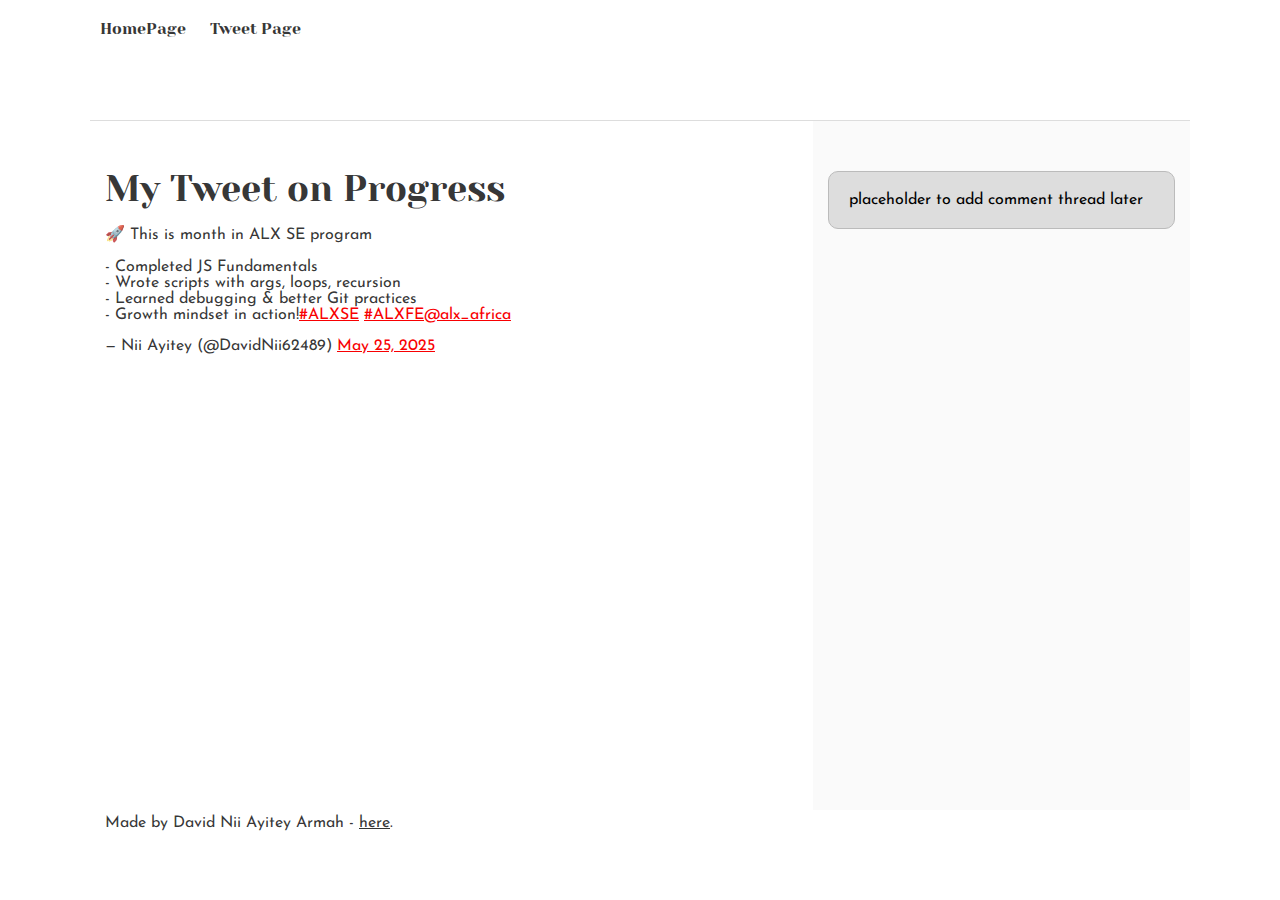
<file: css_basic/tweets.html>
<!DOCTYPE html>
<html lang="en">
<head>
    <meta charset="utf-8">
    <meta name="viewport" content="width=device-width, initial-scale=1.0">
    <title>Tweets Page</title>
    <link href="base.css" rel="stylesheet">
    <link href="styles.css" rel="stylesheet">
</head>
<body class="works_on_smartphone">
    <header>
        <ul>
            <li><a href="index.html">HomePage</a></li>
            <li><a href="tweets.html">Tweet Page</a></li>
        </ul>
    </header>

    <main>
        <article>
            <h1>My Tweet on Progress</h1>
               <blockquote class="twitter-tweet"><p lang="en" dir="ltr">🚀 This is month in ALX SE program<br><br>- Completed JS Fundamentals<br>- Wrote scripts with args, loops, recursion<br>- Learned debugging &amp; better Git practices<br> - Growth mindset in action!<a href="https://twitter.com/hashtag/ALXSE?src=hash&amp;ref_src=twsrc%5Etfw">#ALXSE</a> <a href="https://twitter.com/hashtag/ALXFE?src=hash&amp;ref_src=twsrc%5Etfw">#ALXFE</a><a href="https://twitter.com/alx_africa?ref_src=twsrc%5Etfw">@alx_africa</a></p>&mdash; Nii Ayitey (@DavidNii62489) <a href="https://twitter.com/DavidNii62489/status/1926770203653787660?ref_src=twsrc%5Etfw">May 25, 2025</a></blockquote>
               <script async src="https://platform.twitter.com/widgets.js" charset="utf-8"></script>
        </article>

        <aside>
            <p>placeholder to add comment thread later</p>
        </aside>
    </main>

    <footer>
        <p>Made by David Nii Ayitey Armah - <a href="https://github.com/davarmah" target="_blank">here</a>.</p>
    </footer>
</body>
</html>
</file>
<file: css_basic/base.css>
/* Importing webfonts */
/* (If you're learning CSS, you should disregard that) */

@import url(https://fonts.googleapis.com/css?family=Yeseva+One);
@import url(https://fonts.googleapis.com/css?family=Josefin+Sans:400,700,700italic,400italic);


/* CSS reset rules */

html, body {
	height: 100%;
	min-height: 100%;
}
html, body, div, span, applet, object, iframe,
h1, h2, h3, h4, h5, h6, p, blockquote, pre,
a, abbr, acronym, address, big, cite, code,
del, dfn, img, ins, kbd, q, s, samp,
small, strike, sub, sup, tt, var,
b, u, i, center,
dl, dt, dd,
fieldset, form, label, legend,
table, caption, tbody, tfoot, thead, tr, th, td,
article, aside, canvas, details, embed, 
figure, figcaption, footer, header, hgroup, 
menu, nav, output, ruby, section, summary,
time, mark, audio, video {
	margin: 0;
	padding: 0;
	border: 0;
	font-size: 100%;
	font: inherit;
	vertical-align: baseline;
}
/* HTML5 display-role reset for older browsers */
article, aside, details, figcaption, figure, 
footer, header, hgroup, menu, nav, section {
	display: block;
}
body {
	line-height: 1;
}
blockquote, q {
	quotes: none;
}
blockquote:before, blockquote:after,
q:before, q:after {
	content: '';
	content: none;
}
table {
	border-collapse: collapse;
	border-spacing: 0;
}


/* Fonts and colors */

body {
	font-family: 'Josefin Sans', serif;
	color: rgba(0, 0, 0, 0.8);
}
h1, h2, h3, h4, h5, h6, header {
	font-family: 'Yeseva One', sans-serif;
}
article {
}
header {
	border-bottom: 1px solid rgb(221,221,221);
	transition: border-bottom-color 1s ease;
}
header a {
	color: rgba(0, 0, 0, 0.8);
}
aside {
	background: #FAFAFA;
}
aside p {
	border: 1px solid #bbb;
	background: #ddd;
	color: black;
}
footer a {
	color: rgba(0, 0, 0, 0.8);
}
a {
	color: #F80002;
}


/* Positioning and margins */

@media (min-width: 1100px) {
	body {
		width: 1100px;
		margin: 0 auto;
	}
}

article {
	padding: 50px 15px;
}
article > *:first-child {
	margin-top: 0;
}
aside {
	padding: 50px 15px;
}
header .right {
	float: right;
	margin: 0 10px 15px;
}


/* Header */
header {
	padding: 20px 0;
	height: 80px;
}
header ul {
	list-style: none;
	margin: 0;
	padding: 0;
}
header li {
	display: inline;
	vertical-align:middle;
}
header li:first-child {
	margin: 0;
}
header li a {
	margin: 0 10px;
}
header li.logo {
	font-size: 36px;
}
header a {
	text-decoration: none;
}


/* Aside */

aside p {
	border-radius: 10px;
	padding: 20px 20px;
}


/* Footer */

footer {
	padding: 5px 15px;
	height: 80px;
}


/* Text styles and margins */

p {
	margin-bottom: 15px;
}
h1 {
	font-size: 36px;
	margin: 40px 0 20px;
}
h2 {
	font-size: 32px;
	margin: 30px 0 15px;
}
h3 {
	font-size: 28px;
	margin: 25px 0 10px;
}
h4 {
	font-size: 20px;
	font-weight: bold;
	margin: 20px 0 10px;
}
h5 {
	font-size: 18px;
	font-weight: bold;
	margin: 15px 0 10px;
}
h6 {
	font-weight: bold;
	margin: 5px 0;
}

@media (max-width: 800px) {
  body.works_on_smartphone {
  	display: block;
  }
  body.works_on_smartphone main {
  	display: block;
  }
  header .right {
  	float: none;
  }
}
</file>
<file: css_basic/styles.css>
body {
    display: flex;
    flex-direction: column;
}

main {
    display: flex;
    flex-direction: row;
    flex: auto
}

article {
    flex : 2;
    overflow-y: auto;
}

aside {
    flex : 1;
    overflow-y: auto;
}
</file>
